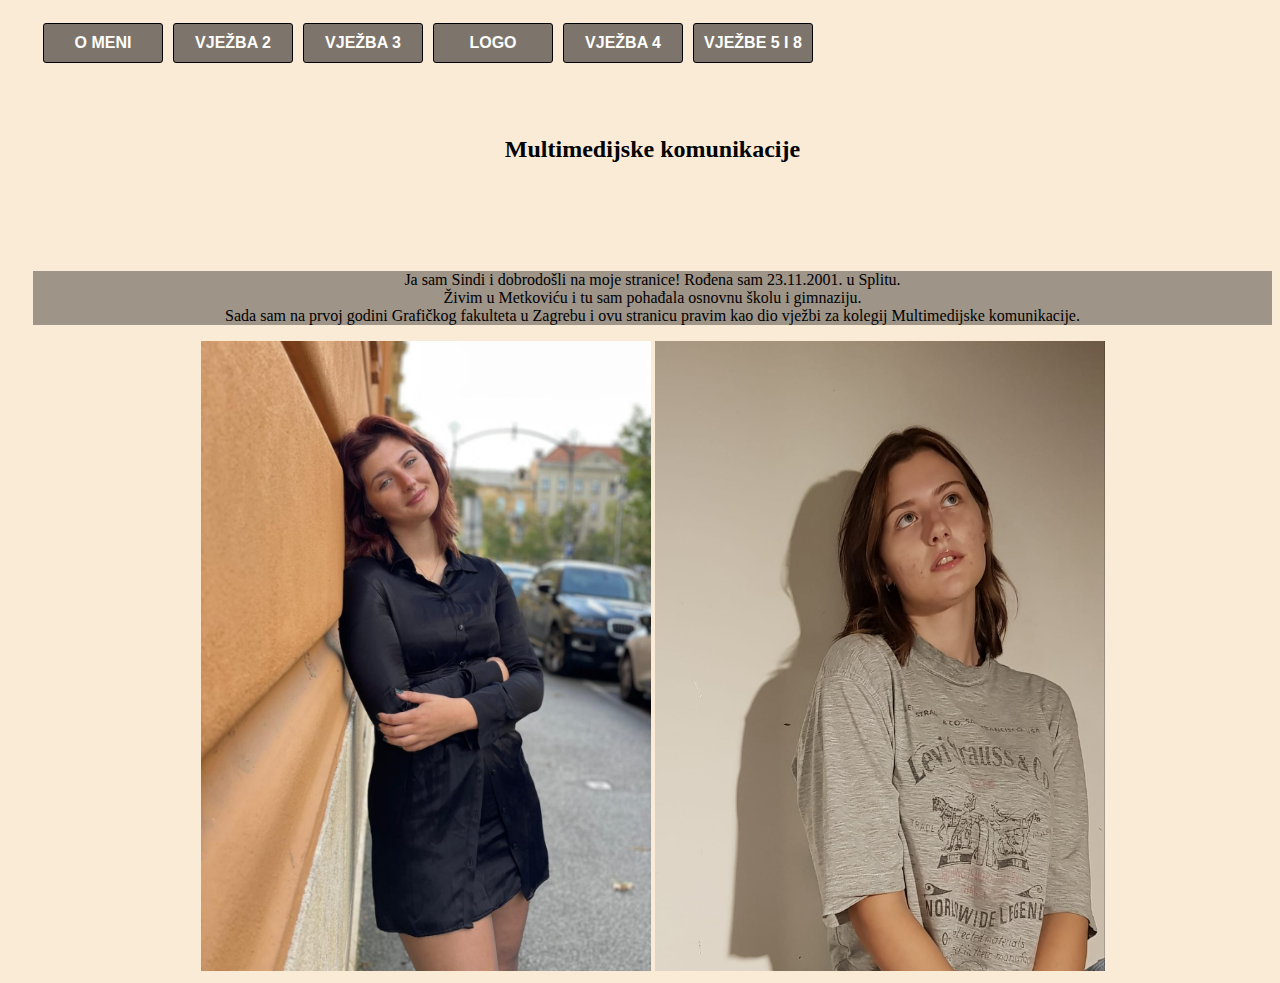
<file: index.html>
<!DOCTYPE html>
<html>

  <head>

    <meta http-equiv="content-type" content="text/html; charset=UTF-8">

    <title>Naslov stranice</title>

    <link type="text/css" rel="stylesheet" href="stil.css" title="stil">

    <style type="text/css">
      
     .gornji {
    position:relative;
    margin-top: auto;
    top:15px;
    margin-left:10px;
    width:120px;
    height:40px;
    background:rgba(0,0,0,.5);
    border:1px solid black;
    border-radius:3px;
    font-family:Arial;
    text-align:center;
    font-weight:bold;
    float:left;
    padding:10px;
    box-sizing:border-box;
    color:white;}

a {
    text-decoration:none;
    color:white;}
.f1 {
    top:100px;
    left:350px;
    width:350px;
    height:320px;
    border: none;}



</style></head>
  
  
  <a href="o_meni.html" target="f1"><div class="gornji">O MENI</div></a>            
    <a href="vjezba_2.html" target="f1"><div class="gornji">VJEŽBA 2</div></a>
    <a href="vjezba3.html" target="f1"><div class="gornji">VJEŽBA 3</div></a>
    <a href="logo.html" target="f1"><div class="gornji">LOGO</div></a>  
    <a href="vjezba4.html" target="f1"><div class="gornji">VJEŽBA 4</div></a>  
    <a href="vjezba5.html" target="f1"><div class="gornji">VJEŽBE 5 I 8</div></a>  
  <br>
  <br>
    <br>
    <br>
    <br>
    <br>

 
    <style="background-color: rgba(0, 0, 0, 0.37);> 

    

    <h2 style="text-align: center;">Multimedijske komunikacije</h2>
    
    <br>
    <br>
    <br>
    <br/>



    
       

<p style="background-color: rgba(0, 0, 0, 0.37); text-align: center;">Ja sam Sindi i dobrodošli na moje stranice! Rođena sam 23.11.2001. u Splitu. <br>
  Živim u Metkoviću i tu sam pohađala osnovnu školu i gimnaziju. <br>
  Sada sam na prvoj godini Grafičkog fakulteta u Zagrebu i ovu stranicu pravim kao dio vježbi za kolegij Multimedijske komunikacije. </br>

      </p>

      <div id="slike">
    <img src="slike/ja1.jpeg" alt="1" style="width: 450px; height: 630px;"> <img
      
    <img src="slike/ja3.jpeg" alt="3" style="width: 450px; height: 630px;" </div>
    
         
</body>
</html>
</file>
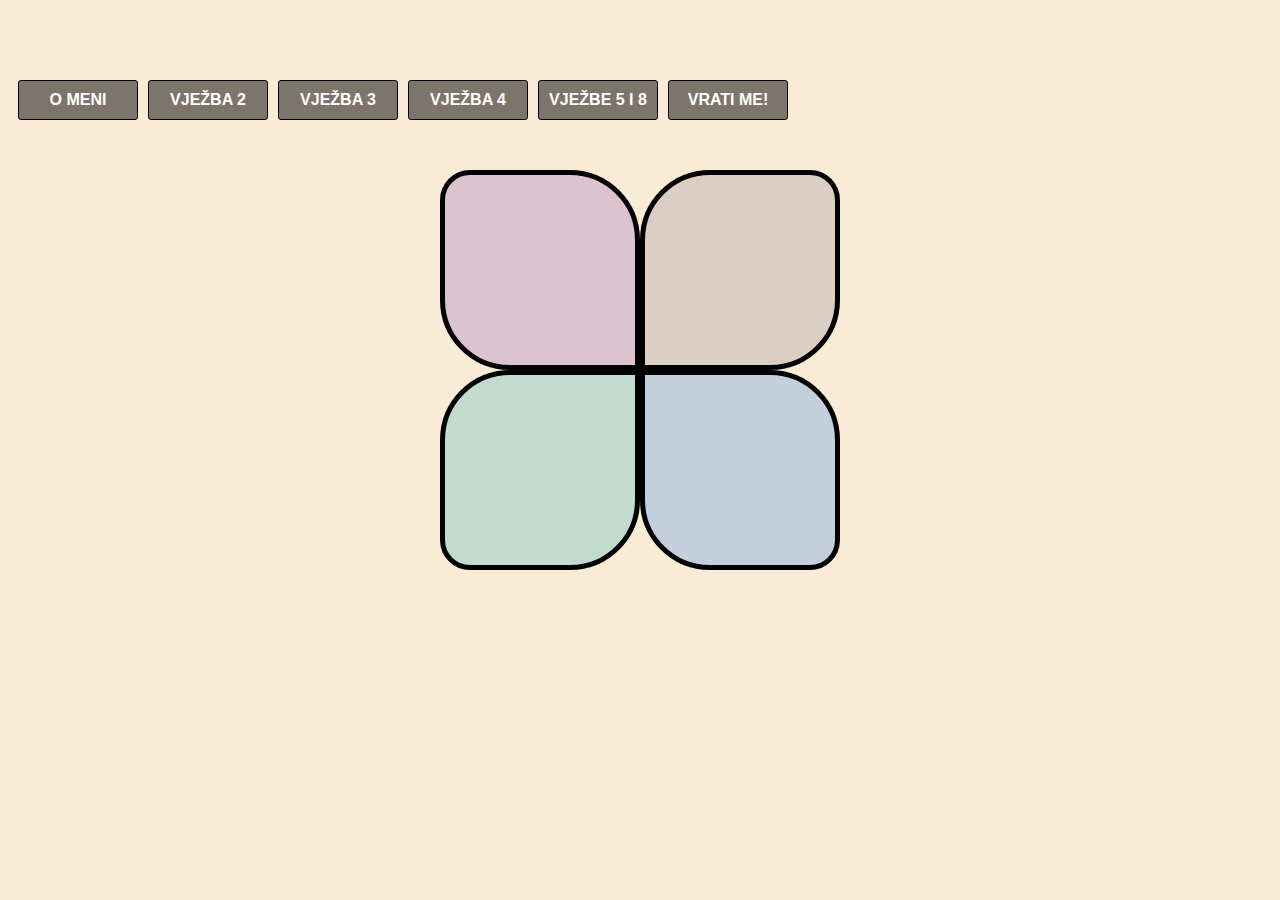
<file: logo.html>
<!DOCTYPE html>
<html>

<style> 

    nav {
        text-align: center;
    }
</style>

<head>
    <meta charset="UTF-8">
    <title>Logo</title>
    <link rel="stylesheet" href="logo_stil.css">

    <style>
 .gornji {
    position:relative;
    margin-top: auto;
    margin-left:10px;
    width:120px;
    height:40px;
    background:rgba(0,0,0,.5);
    border:1px solid black;
    border-radius:3px;
    font-family:Arial;
    text-align:center;
    font-weight:bold;
    float:left;
    padding:10px;
    box-sizing:border-box;
    color:white;}

a {
    text-decoration:none;
    color:white;}
.f1 {
    top:100px;
    left:350px;
    width:350px;
    height:320px;
    border: none;}
</style>
        


</head>
<body>
<br>
<br>
<br>
<br>
    
    <a href="o_meni.html" target="f1"><div class="gornji">O MENI</div></a>            
    <a href="vjezba_2.html" target="f1"><div class="gornji">VJEŽBA 2</div></a>
    <a href="vjezba3.html" target="f1"><div class="gornji">VJEŽBA 3</div></a> 
    <a href="vjezba4.html" target="f1"><div class="gornji">VJEŽBA 4</div></a>  
    <a href="vjezba5.html" target="f1"><div class="gornji">VJEŽBE 5 I 8</div></a> 
    <a href="index.html" target="f1"><div class="gornji">VRATI ME!</div></a> 
    
    <br>
    <br>
    <br>
    <br>
    <br>

    <section id="zadatak2">

        <table id="prva"></table>
        <table id="druga"></table>
        <table id="treca"></table>
        <table id="cetvrta"></table>

    </section>
    
</body>
</html>
</file>
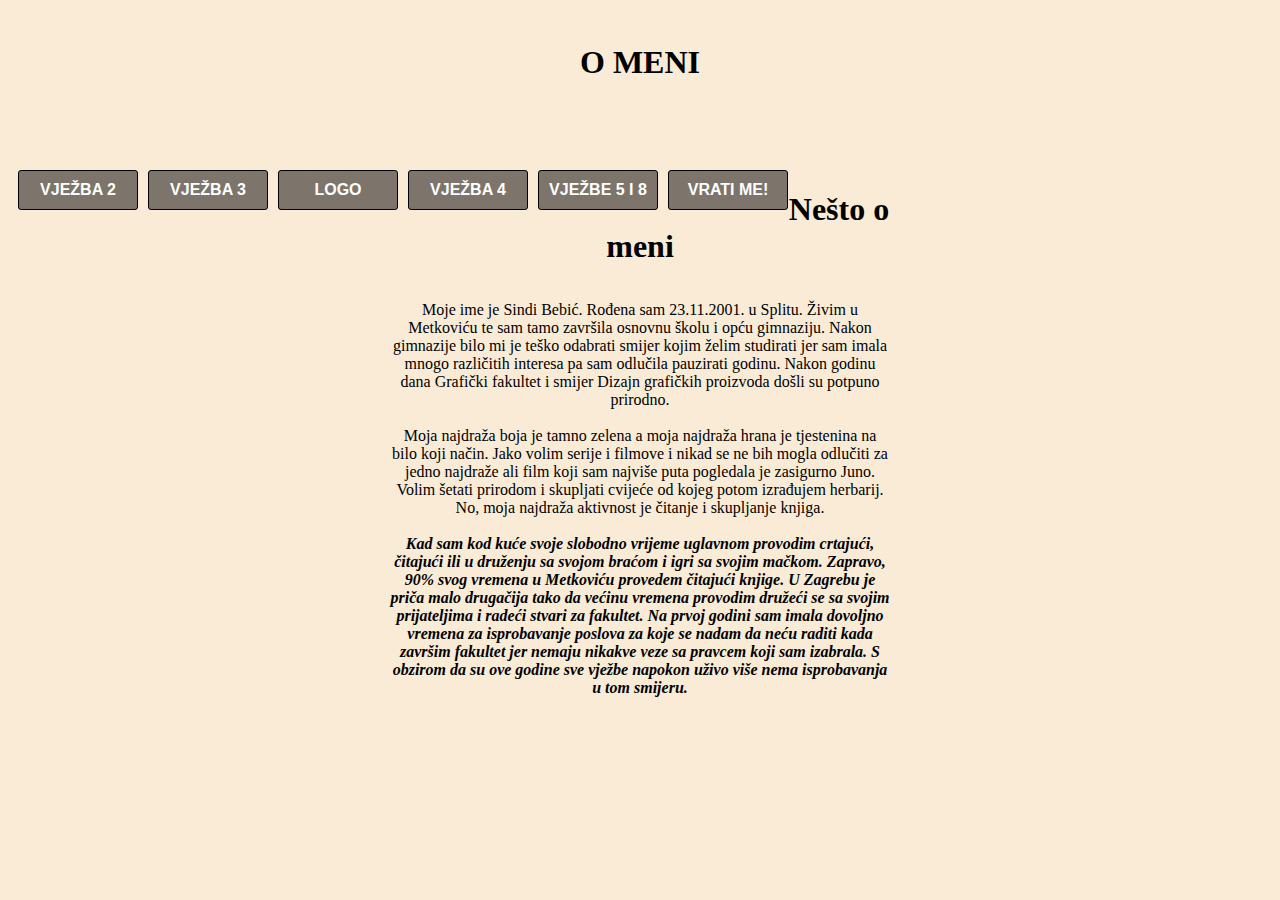
<file: o_meni.html>
<!DOCTYPE html>
<html>
  <head>
    <meta http-equiv="content-type" content="text/html; charset=UTF-8">
    <title>O meni</title>
  
     
<style>
  .gornji {
    position:relative;
    margin-top: auto;
    top:15px;
    margin-left:10px;
    width:120px;
    height:40px;
    background:rgba(0,0,0,.5);
    border:1px solid black;
    border-radius:3px;
    font-family:Arial;
    text-align:center;
    font-weight:bold;
    float:left;
    padding:10px;
    box-sizing:border-box;
    color:white;}

a {
    text-decoration:none;
    color:white;}
.f1 {
    top:100px;
    left:350px;
    width:350px;
    height:320px;
    border: none;}

  title{
    color: black;
  }
  p, h1 {
    font-family:  Calibri;
    width:  500px;
    color: black;
    background-color: rgb(250, 235, 215);
    text-align: center;
    }

  #prvi {
    color:  black;
    text-align: center;
    background-color: rgb(250, 235, 215);
  }
  #drugi {
    color:  black;
    text-align: center;
    background-color: rgb(250, 235, 215);
  }
  #treci {
    color: black;
        font-style: italic;
        font-weight: bold;
        background-color: rgb(250, 235, 215);
        text-align: center;
  }
  .svi {
    margin: auto;
    background-color: rgb(250, 235, 215);
    text-align: center;
  }
  

  body {
    background-color: rgb(250, 235, 215);
    text-align: center;
  }

  h1 {
    margin: auto;
    background-color: rgb(250, 235, 215);
    text-align: center;
  }

  p {
    margin: auto;
  }

</style>
</head>

<body> 
  <br>
  <br>

    <h1 style=" text-align: center;">O MENI</h1>
    <h2 style="text-align: center;"></h2>
    <h3 style="text-align: center;"><i><b></b></i></h3>
                                   <br>
                                   <br>
                                   <br>
              
    <a href="vjezba_2.html" target="f1"><div class="gornji">VJEŽBA 2</div></a>
    <a href="vjezba3.html" target="f1"><div class="gornji">VJEŽBA 3</div></a>
    <a href="logo.html" target="f1"><div class="gornji">LOGO</div></a>  
    <a href="vjezba4.html" target="f1"><div class="gornji">VJEŽBA 4</div></a>  
    <a href="vjezba5.html" target="f1"><div class="gornji">VJEŽBE 5 I 8</div></a> 
    <a href="index.html" target="f1"><div class="gornji">VRATI ME!</div></a>  
    
  

<br>
<br>

  <h1 class="svi"> Nešto o meni</h1>
  <br>
  <br>
  <p id="prvi" class="svi">
    Moje ime je Sindi Bebić. Rođena sam 23.11.2001. u Splitu. Živim u Metkoviću te sam tamo završila osnovnu školu i opću gimnaziju. Nakon gimnazije bilo mi je teško odabrati smijer kojim želim studirati jer sam imala mnogo različitih interesa pa sam odlučila pauzirati godinu. Nakon godinu dana Grafički fakultet i smijer Dizajn grafičkih proizvoda došli su potpuno prirodno.
   </p>

   <br>

  <p id="drugi" class="svi">
    Moja najdraža boja je tamno zelena a moja najdraža hrana je tjestenina na bilo koji način. Jako volim serije i filmove i nikad se ne bih mogla odlučiti za jedno najdraže ali film koji sam najviše puta pogledala je zasigurno Juno. Volim šetati prirodom i skupljati cvijeće od kojeg potom izrađujem herbarij. No, moja najdraža aktivnost je čitanje i skupljanje knjiga.
    </p>

    <br>

    <p id="treci" class="svi">
      Kad sam kod kuće svoje slobodno vrijeme uglavnom provodim crtajući, čitajući ili u druženju sa svojom braćom i igri sa svojim mačkom. Zapravo, 90% svog vremena u Metkoviću provedem čitajući knjige. U Zagrebu je priča malo drugačija tako da većinu vremena provodim družeći se sa svojim prijateljima i radeći stvari za fakultet. Na prvoj godini sam imala dovoljno vremena za isprobavanje poslova za koje se nadam da neću raditi kada završim fakultet jer nemaju nikakve veze sa pravcem koji sam izabrala. S obzirom da su ove godine sve vježbe napokon uživo više nema isprobavanja u tom smijeru. 
    </p>

</body> 
</html>
</file>
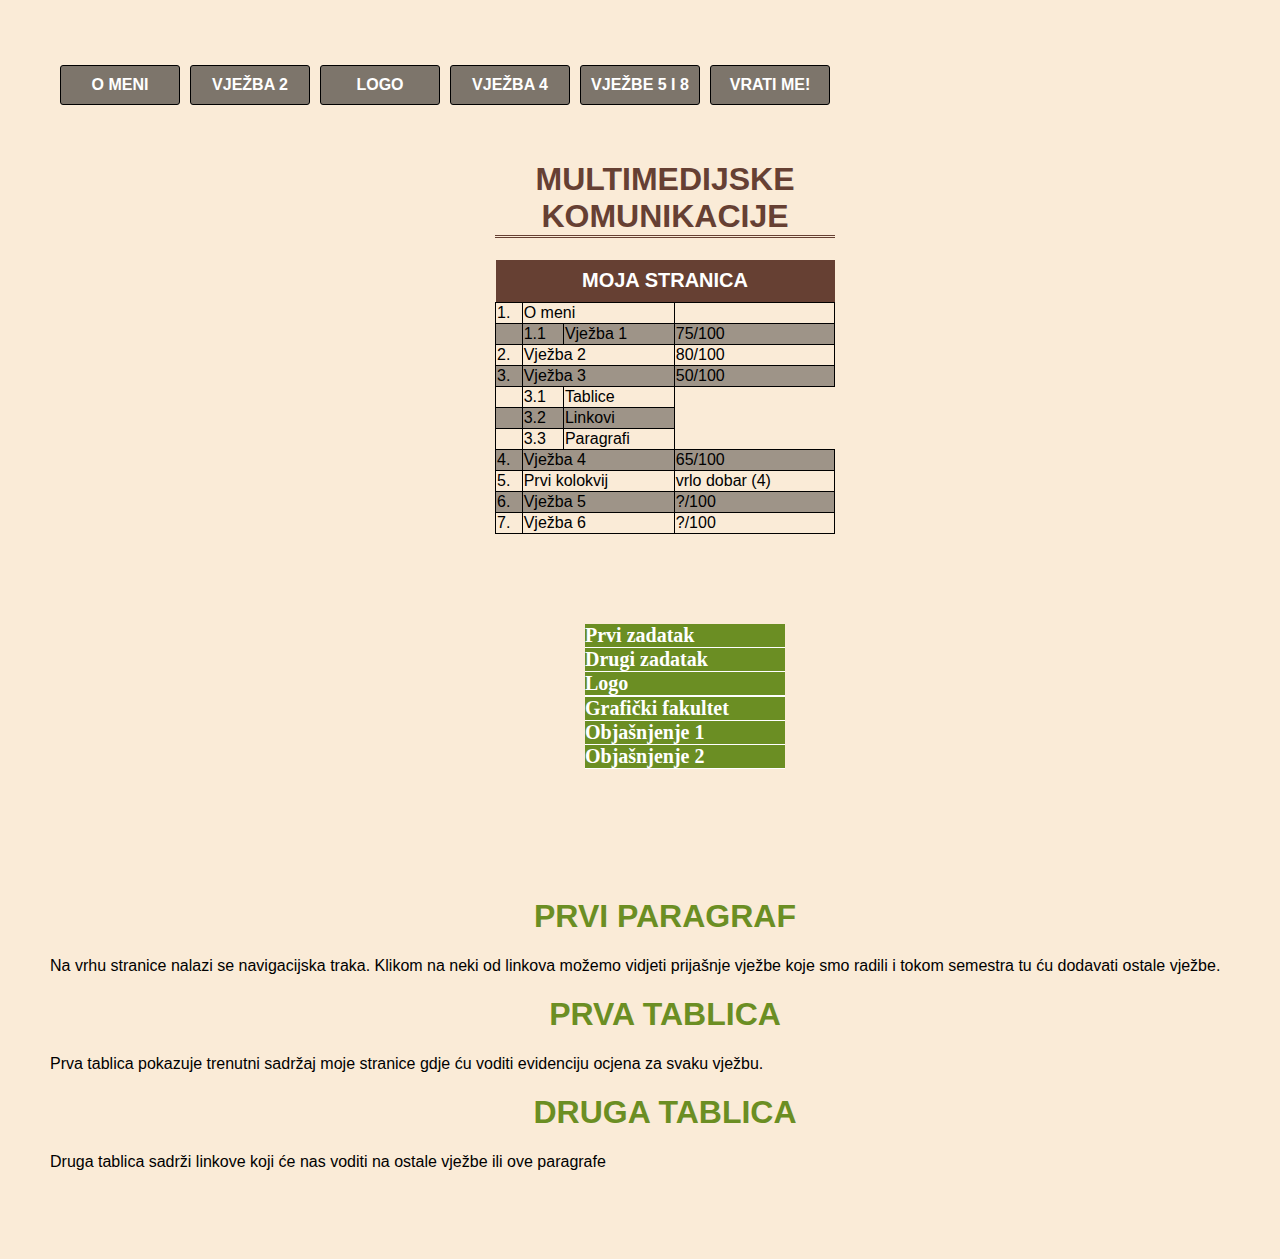
<file: vjezba 3.html>
<!DOCTYPE html>
<html>
<head>
    <meta charset="UTF-8">
    <title>Tablica</title>
    <link rel="stylesheet" href="vjezba3_stil.css">

    <style> 
        .gornji {
    position:relative;
    margin-top: auto;
    top:15px;
    margin-left:10px;
    width:120px;
    height:40px;
    background:rgba(0,0,0,.5);
    border:1px solid black;
    border-radius:3px;
    font-family:Arial;
    text-align:center;
    font-weight:bold;
    float:left;
    padding:10px;
    box-sizing:border-box;
    color:white;}

a {
    text-decoration:none;
    color:white;}
.f1 {
    top:100px;
    left:350px;
    width:350px;
    height:320px;
    border: none;}

      nav {
        text-align: center;
      }

    </style>
</head>

<style="background-color: rgba(0, 0, 0, 0.37);> 
        

<body>

  <a href="o_meni.html" target="f1"><div class="gornji">O MENI</div></a>            
    <a href="vjezba_2.html" target="f1"><div class="gornji">VJEŽBA 2</div></a>
    <a href="logo.html" target="f1"><div class="gornji">LOGO</div></a>  
    <a href="vjezba4.html" target="f1"><div class="gornji">VJEŽBA 4</div></a> 
    <a href="vjezba5.html" target="f1"><div class="gornji">VJEŽBE 5 I 8</div></a>                                                    
    <a href="index.html" target="f1"><div class="gornji">VRATI ME!</div></a>  

        <br>
        <br>
        <br>
        <br>
        <br>


    <section id="zadatak1">

        <h1>MULTIMEDIJSKE KOMUNIKACIJE</h1>
        <table>
            <thead>
                <tr>
                    <th colspan="4">Moja stranica</th>
                </tr>
            </thead>
            <tbody>
                <tr>
                    <td>1.</td>
                    <td colspan="2">O meni</td>
                    <td></td>
                </tr>
                <tr>
                  <td></td>
                  <td>1.1</td>
                  <td>Vježba 1</td>
                  <td>75/100</td>
                </tr>
                <tr>
                    <td>2.</td>
                    <td colspan="2">Vježba 2</td>
                    <td>80/100</td>
                </tr>
                
                <tr>
                    <td>3.</td>
                    <td colspan="2">Vježba 3</td>
                    <td>50/100</td>
                </tr>
                <tr>
                    <td></td>
                    <td>3.1</td>
                    <td>Tablice</td>
                    
                </tr>
                <tr>
                    <td></td>
                    <td>3.2</td>
                    <td>Linkovi</td>
                    
                </tr>
                <tr>
                    <td></td>
                    <td>3.3</td>
                    <td>Paragrafi</td>
                    
                </tr>

                <tr>
                    <td>4.</td>
                    <td colspan="2">Vježba 4</td>
                    <td>65/100</td>
                </tr>

                <tr>
                    <td>5.</td>
                    <td colspan="2">Prvi kolokvij</td>
                    <td>vrlo dobar (4)</td>
                </tr>

                <tr>
                    <td>6.</td>
                    <td colspan="2">Vježba 5</td>
                    <td>?/100</td>
                </tr>

                <tr>
                    <td>7.</td>
                    <td colspan="2">Vježba 6</td>
                    <td>?/100</td>
                </tr>
                
            </tbody>
        </table>

    </section>

     <tr></tr>

     <br>
     <br>
     <br>
     <br>
     <br>


    <section id="zadatak3">

        <ul>
            <li><a href="o_meni.html">Prvi zadatak</a></li>
            <li><a href="vjezba_2.html">Drugi zadatak</a></li>
            <li><a href="logo.html">Logo<a/><li>
            <li><a href="http://www.grf.unizg.hr">Grafički fakultet</a></li>
            <li><a href="#prvaTablica">Objašnjenje 1</a></li>
            <li><a href="#drugaTablica">Objašnjenje 2</a></li>
        </ul>
        <br>
        <br>
        <br>
        <br>
        <br>
        <br>

        <h1>Prvi paragraf</h1>
        <p>Na vrhu stranice nalazi se navigacijska traka. Klikom na neki od linkova možemo vidjeti prijašnje vježbe koje smo radili i tokom semestra tu ću dodavati ostale vježbe.</p>

        <h1 id="prvaTablica">Prva tablica</h1>
        <p >Prva tablica pokazuje trenutni sadržaj moje stranice gdje ću voditi evidenciju ocjena za svaku vježbu.</p>

        <h1 id="drugaTablica">Druga tablica</h1>
        <p >Druga tablica sadrži linkove koji će nas voditi na ostale vježbe ili ove paragrafe</p>

        
    </section>

    <br>
    <br>
    <br>
    <br>

    
</body>
</html>
</file>
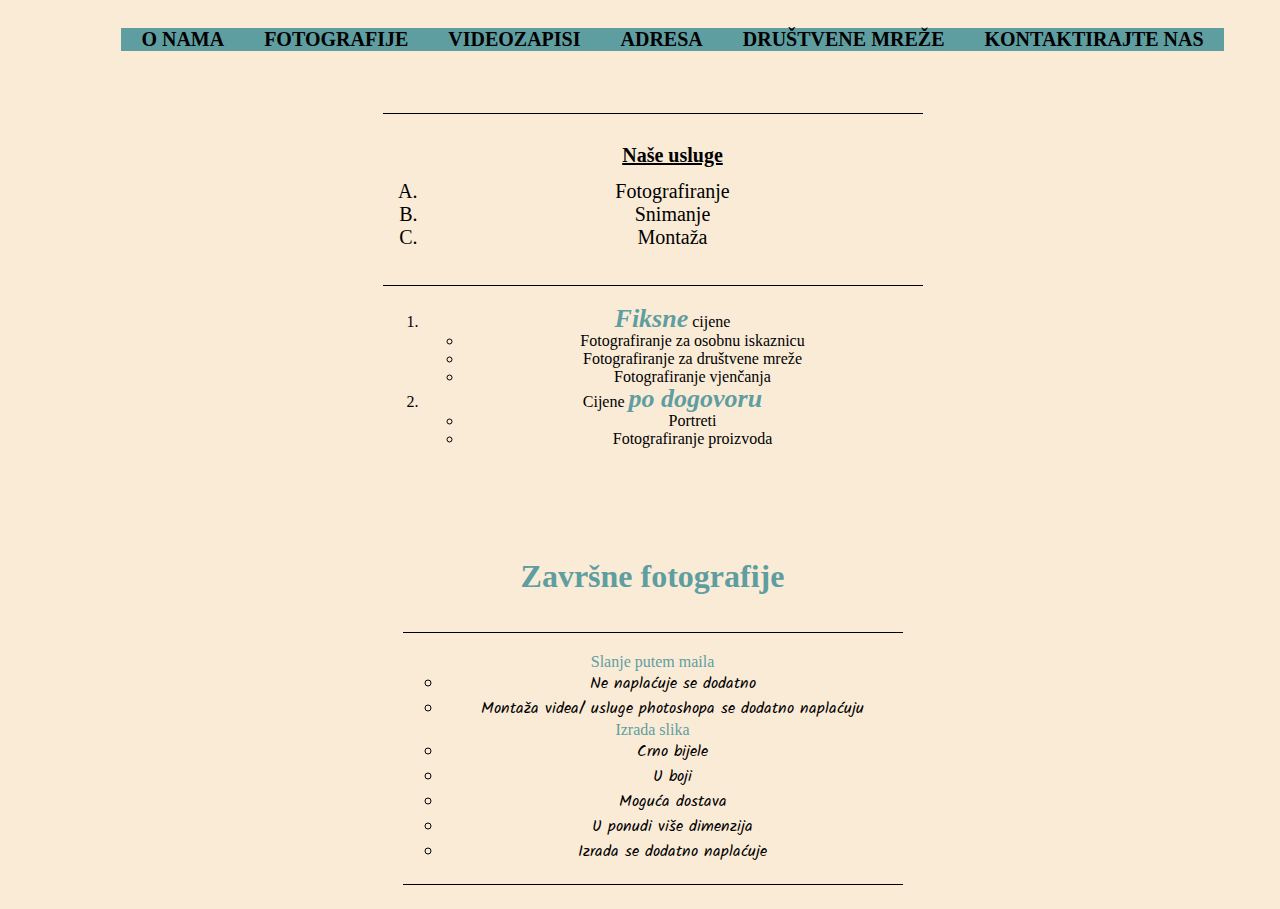
<file: vjezba2.html>
<!DOCTYPE html>
<html>
<head>
    <meta charset="UTF-8">
    <title>Vježba 2.</title>
    <link href="https://fonts.googleapis.com/css2?family=Kalam&family=Permanent+Marker&display=swap" rel="stylesheet">
    <link rel="stylesheet" href="stil.css">
</head>

<body>
    <center>

    <section id="zadatak1">
        

        <ol class="prva">
            <li>O NAMA</li>
            <li>FOTOGRAFIJE</li>
            <li>VIDEOZAPISI</li>
            <li>ADRESA</li>
            <li>DRUŠTVENE MREŽE</li>
            <li>KONTAKTIRAJTE NAS</li>
        </ol>


        <br>
        <br>


        <ul class="druga">
            <center>
            <h1><u>Naše usluge</u></h1>
            <li>Fotografiranje</li>
            <li>Snimanje</li>
            <li>Montaža</li>
        
        </ul>

        <ol class="treca">
            
            <li>
                <em>Fiksne</em> cijene
                <ul>
                    <li>Fotografiranje za osobnu iskaznicu</li>
                    <li>Fotografiranje za društvene mreže</li>
                    <li>Fotografiranje vjenčanja</li>
                </ul>
            </li>
            <li>
               Cijene <em>po dogovoru</em> 
                <ul>
                    <li>Portreti</li>
                    <li>Fotografiranje proizvoda</li>
                </ul>
            </li>
        
        </ol>

        <br>
        <br>
        <br>
        <br>

        
</center>
    </section>

    
    <section id="zadatak2">
    <center>
        <h1>Završne fotografije</h1>
    </center>
        <ul>
            <center>
            <li>
                <center>Slanje putem maila</center>    
                <ul>
                    <center>
                    <center><li>Ne naplaćuje se dodatno</li></center>
                    <center><li>Montaža videa/ usluge photoshopa se dodatno naplaćuju</li></center>
                </center>
                </ul>
            </center>
            </li>
            <li>
                <center>
                Izrada slika
                <ul>
                    <center>
                    <li>Crno bijele</li>
                    <li>U boji</li>
                    <li>Moguća dostava</li>
                    <li>U ponudi više dimenzija</li>
                    <li>Izrada se dodatno naplaćuje</li>
                </center>
                </ul>
            </center>
            </li>
         </center>   
        </ul>
    

    </section>
</center>
</body>
</html>
</file>
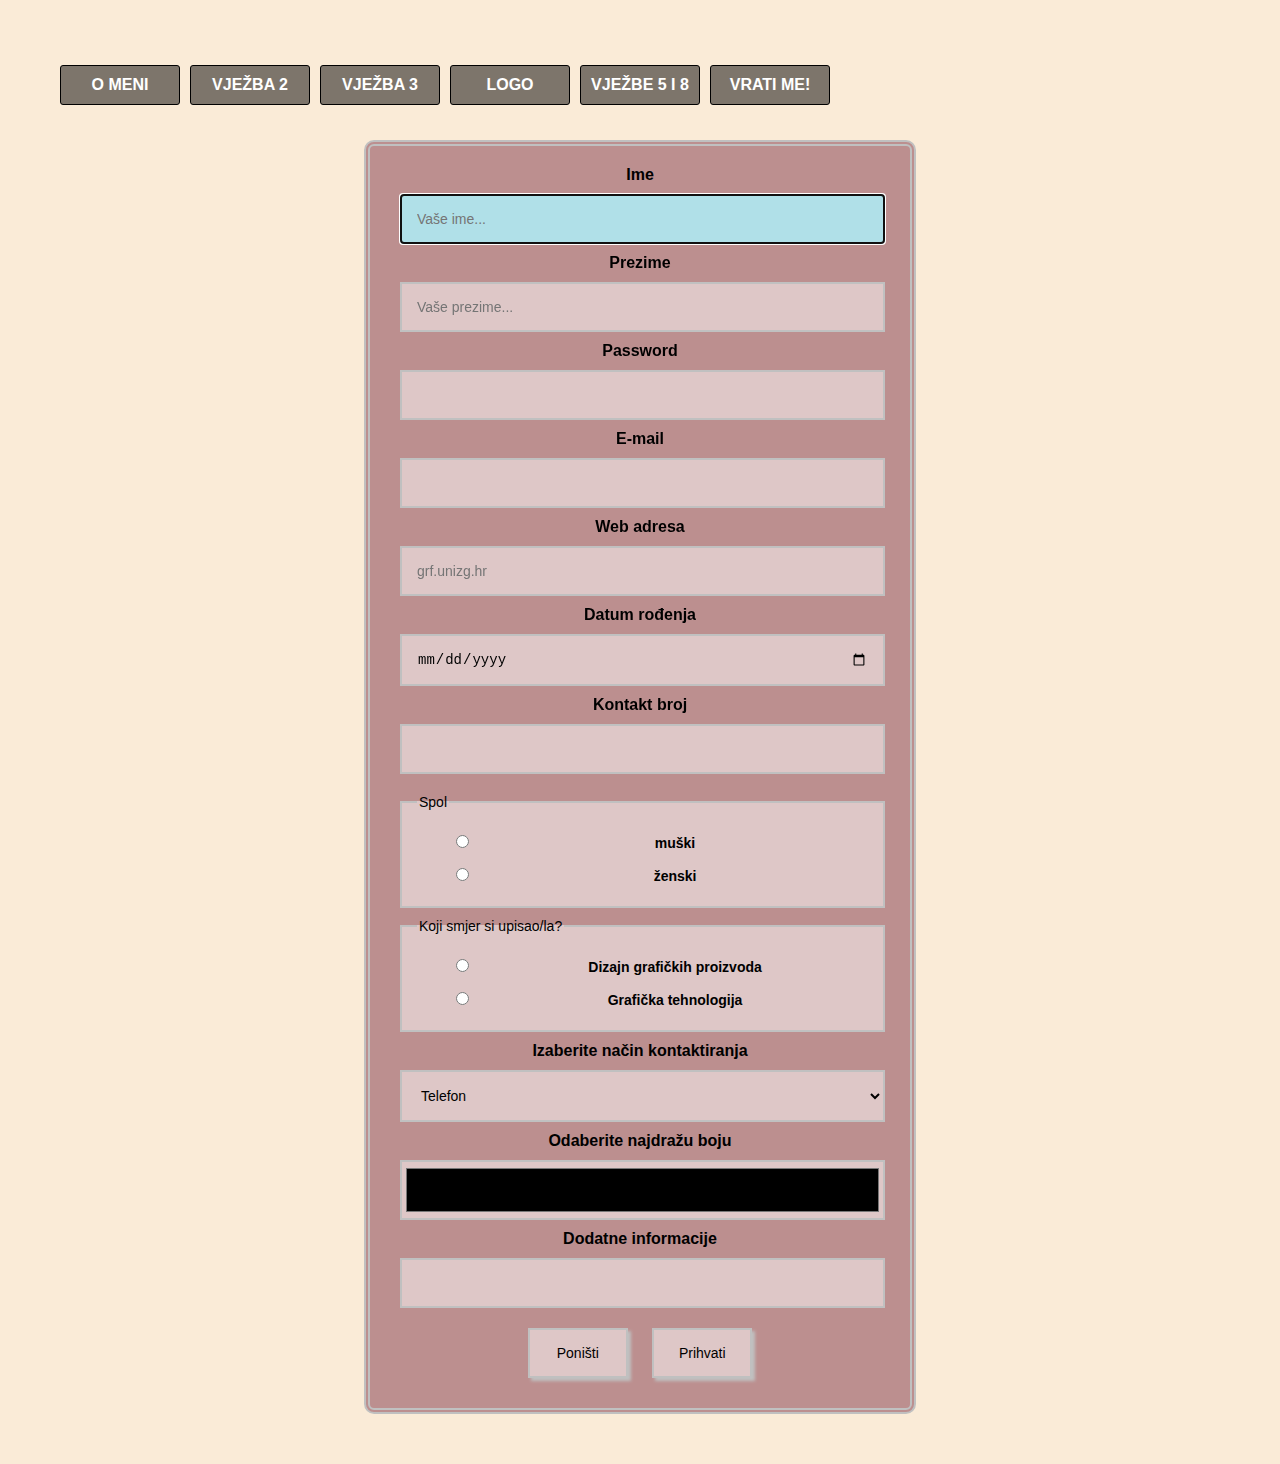
<file: vjezba4.html>
<!DOCTYPE html>
<html>
<head>
    <meta charset="UTF-8">
    <title>Formular</title>
    <link rel="stylesheet" href="4.css">
</head>
    
    
<style>
 .gornji {
    position:relative;
    margin-top: auto;
    top:15px;
    margin-left:10px;
    width:120px;
    height:40px;
    background:rgba(0,0,0,.5);
    border:1px solid black;
    border-radius:3px;
    font-family:Arial;
    text-align:center;
    font-weight:bold;
    float:left;
    padding:10px;
    box-sizing:border-box;
    color:white;}

a {
    text-decoration:none;
    color:white;}
.f1 {
    top:100px;
    left:350px;
    width:350px;
    height:320px;
    border: none;}
</style>


<body>


   <a href="o_meni.html" target="f1"><div class="gornji">O MENI</div></a>            
    <a href="vjezba_2.html" target="f1"><div class="gornji">VJEŽBA 2</div></a>
    <a href="vjezba3.html" target="f1"><div class="gornji">VJEŽBA 3</div></a>
    <a href="logo.html" target="f1"><div class="gornji">LOGO</div></a>  
    <a href="vjezba5.html" target="f1"><div class="gornji">VJEŽBE 5 I 8</div></a>  
    <a href="index.html" target="f1"><div class="gornji">VRATI ME!</div></a>  
        <br>
        <br>
        <br>
        <br>
        <br>
    

        <center>

    <form action="">
        <label for="ime">Ime</label>
        <input type="text" id="ime" placeholder="Vaše ime..." autofocus required>
        <label for="prezime">Prezime</label>
        <input type="text" id="prezime" placeholder="Vaše prezime..." required>
        <label for="lozinka">Password</label>
        <input type="password" id="lozinka" maxlength="10" required>
        <label for="email">E-mail</label>
        <input type="email" id="email" required>
        <label for="web">Web adresa</label>
        <input type="url" id="web" placeholder="grf.unizg.hr">
        <label for="rodjendan">Datum rođenja</label>
        <input type="date" id="rodjendan">
        <label for="mobilni">Kontakt broj</label>
        <input type="number" id="mobilni">

        <fieldset>
            <legend>Spol</legend>
            <input type="radio" value="M" id="M" name="spol"><label for="M">muški</label> 
            <input type="radio" value="F" id="F" name="spol"><label for="F">ženski</label> 
        </fieldset>
        
        <fieldset>
            <legend>Koji smjer si upisao/la?</legend>
            <input type="radio" value="ORP" id="ORP" name="obvezni"><label for="ORP">Dizajn grafičkih proizvoda</label> 
            <input type="radio" value="RF1" id="RF1" name="obvezni"><label for="RF1">Grafička tehnologija</label> 
        </fieldset>

        <label for="izborni">Izaberite način kontaktiranja</label>
        <select name="izborni">
            <option>Telefon</option>
            <option>Mail</option>
        </select>

        <label for="boja">Odaberite najdražu boju</label>
        <input type="color" id="boja" name="boja">

        <label for="poruka">Dodatne informacije</label>
        <input type="text" id="poruka" name="poruka">

        <input type="reset" value="Poništi">
        <input type="submit" value="Prihvati">
    </form>  </center>
    
</body>
</html>
</file>
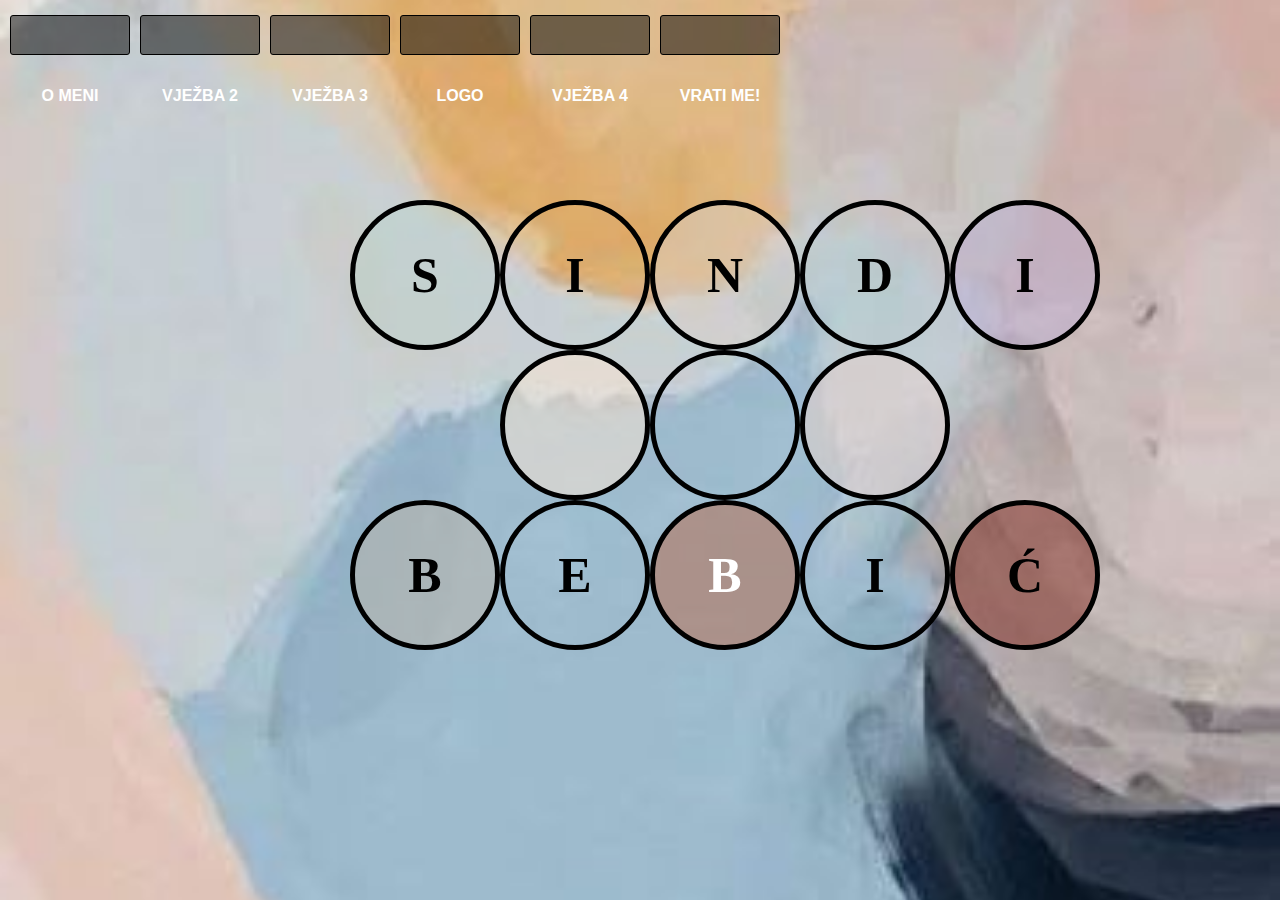
<file: vjezba5.html>
<!DOCTYPE html>
<html>
<title>vježba 5 i 8</title>
<head>
    <meta charset="UTF-8">
    <meta name="viewport" content="width=device-width, initial-scale=1.0">
    <link rel="stylesheet" href="stil_5.css">
</head>

<style>

   .gornji {
    position:relative;
    margin-top: auto;
    top:15px;
    margin-left:10px;
    width:120px;
    height:40px;
    background:rgba(0,0,0,.5);
    border:1px solid black;
    border-radius:3px;
    font-family:Arial;
    text-align:center;
    font-weight:bold;
    float:left;
    padding:10px;
    box-sizing:border-box;
    color:white;}

a {
    text-decoration:none;
    color:white;}
.f1 {
    top:100px;
    left:350px;
    width:350px;
    height:320px;
    border: none;}

.red1:hover {
    transform: rotate(30deg);
    -ms-transform: rotate(30deg);
    -webkit-transform: rotate(30deg);
    -moz-transform: rotate(30deg);
    background-color: peru;
}

.red2:hover {
    
}

.red3:hover {
    transform: rotate(30deg);
    -ms-transform: rotate(30deg);
    -webkit-transform: rotate(30deg);
    -moz-transform: rotate(30deg);
    background-color: peru;
}

body:active{
    margin: 0;
    background-image: url(pp/pozadina52.jpg);
    height: 100%;
    width: 100%;
    background-position: center;
    background-repeat: no-repeat;
    background-size: cover;
    text-align: center;
}

</style>


    <a href="o_meni.html" target="f1"><div class="gornji">O MENI</div></a>            
    <a href="vjezba_2.html" target="f1"><div class="gornji">VJEŽBA 2</div></a>
    <a href="vjezba3.html" target="f1"><div class="gornji">VJEŽBA 3</div></a>
    <a href="logo.html" target="f1"><div class="gornji">LOGO</div></a>  
    <a href="vjezba4.html" target="f1"><div class="gornji">VJEŽBA 4</div></a>  
    <a href="index.html" target="f1"><div class="gornji">VRATI ME!</div></a>        

        

        <br>
        <br>
        <br>
        

<body>

    <section class="container">
        <div class="red1 stupac1">S</div>
        <div class="red1 stupac2">I</div>
        <div class="red1 stupac3">N</div>
        <div class="red1 stupac4">D</div>
        <div class="red1 stupac5">I</div>
        <div class="red2 stupac2"></div>
        <div class="red2 stupac3"></div>
        <div class="red2 stupac4"></div>
        <div class="red3 stupac1">B</div>
        <div class="red3 stupac2">E</div>
        <div class="red3 stupac3">B</div>
        <div class="red3 stupac4">I</div>
        <div class="red3 stupac5">Ć</div>
    </section>
    <br>
    <br>
    <br>
    
</body>
</html>
</file>
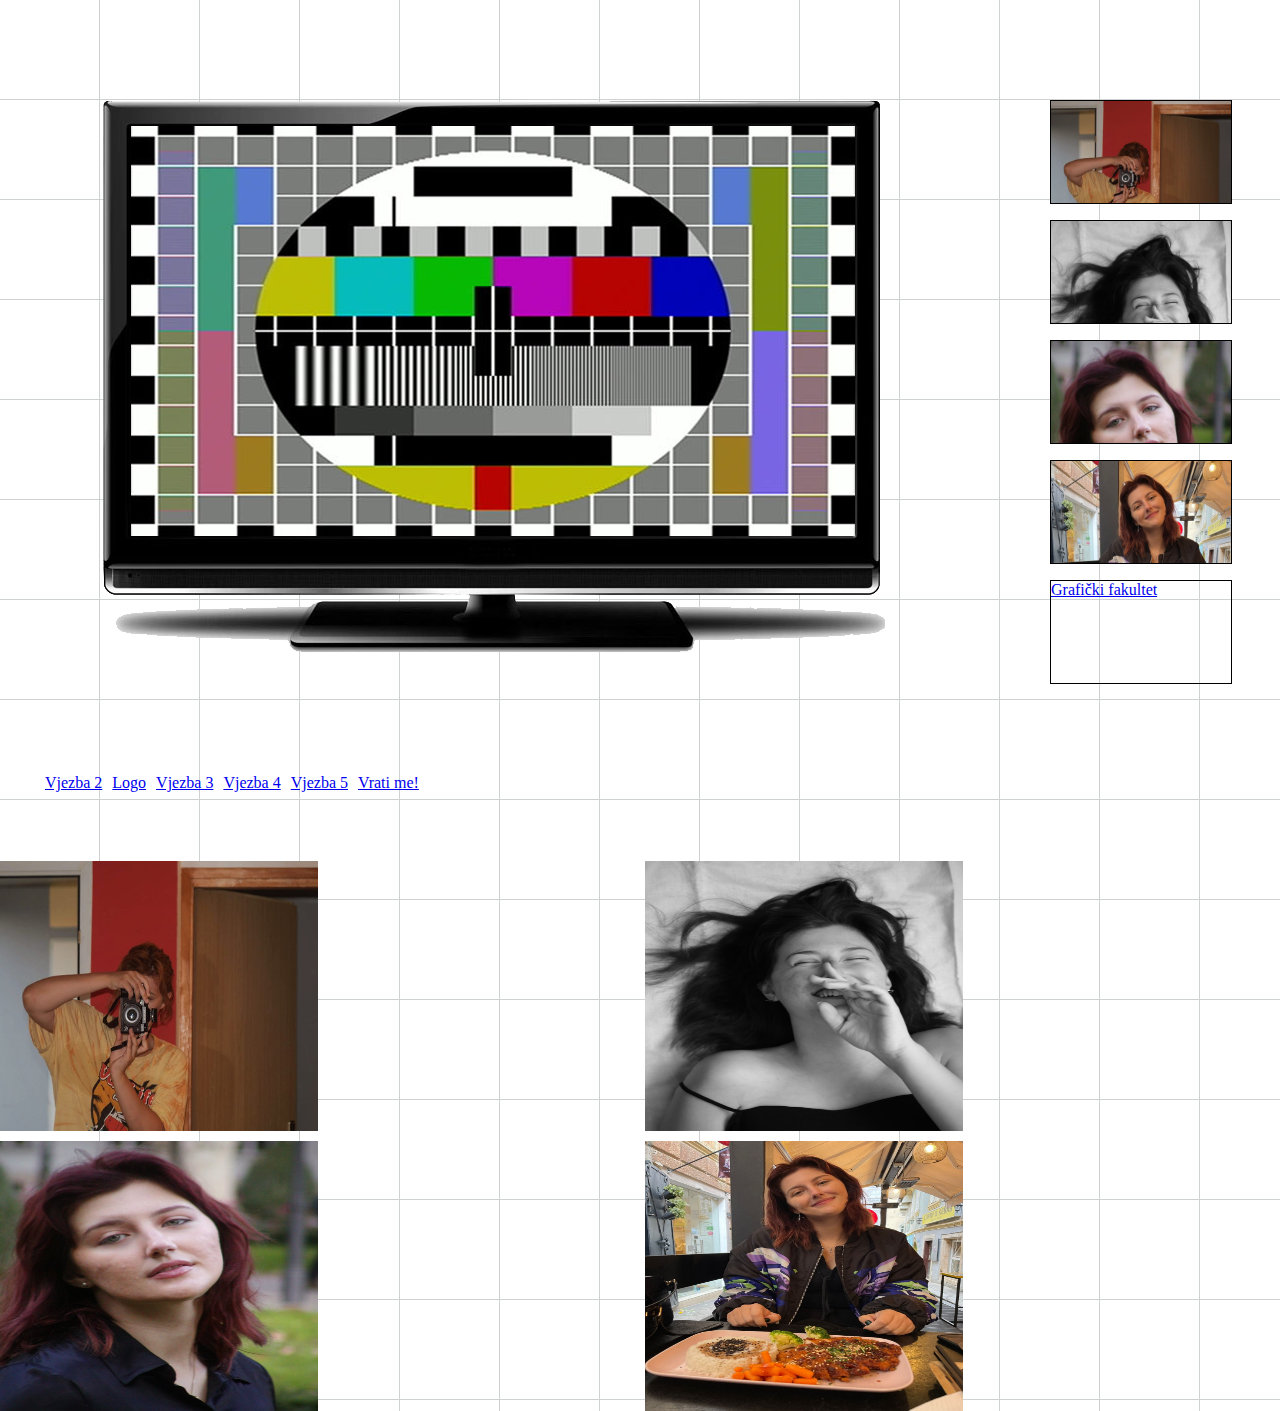
<file: vjezba6.html>
<!DOCTYPE html>
<html>
<head>
    <meta charset="UTF-8">
    <meta name="viewport" content="width=device-width, initial-scale=1.0">
    <link rel="stylesheet" href="stil6.css">
    <title>Vježba 6</title>
</head>
<body>




  

     <main><iframe name="ekran" src="img/test.jpg" frameborder="0" seamless></iframe></main>
    <aside>
        <a href="img/1.jpeg"  target="ekran"><img src="img/1.jpeg" alt=""></a>
        <a href="img/2.jpeg" target="ekran"><img src="img/2.jpeg" alt=""></a>
        <a href="img/3.jpeg" target="ekran"><img src="img/3.jpeg" alt=""></a>
        <a href="img/4.jpeg" target="ekran"><img src="img/4.jpeg" alt=""></a>
        <a href="https://www.grf.unizg.hr/" target="ekran">Grafički fakultet</a>
    </aside>

<nav>
      <ul>



              
        <li><a href="vjezba_2.html">Vjezba 2</a></li>
        <li><a href="logo.html">Logo</a></li>
        <li><a href="vjezba 3.html">Vjezba 3</a></li>
        <li><a href="vjezba4.html">Vjezba 4</a></li>
        <li><a href="vjezba5.html">Vjezba 5</a></li>
        <li><a href="index.html">Vrati me!</a></li>

        

      
       
      </ul>
    </nav>

    
    <footer>
        <img src="img/1.jpeg" alt="" width="400" height="300">
        <img src="img/2.jpeg" alt="" width="300" height="200">
        <img src="img/3.jpeg" alt="" width="300" height="200">
        <img src="img/4.jpeg" alt="" width="300" height="200">
    </footer>
    
</body>
</html>
</file>
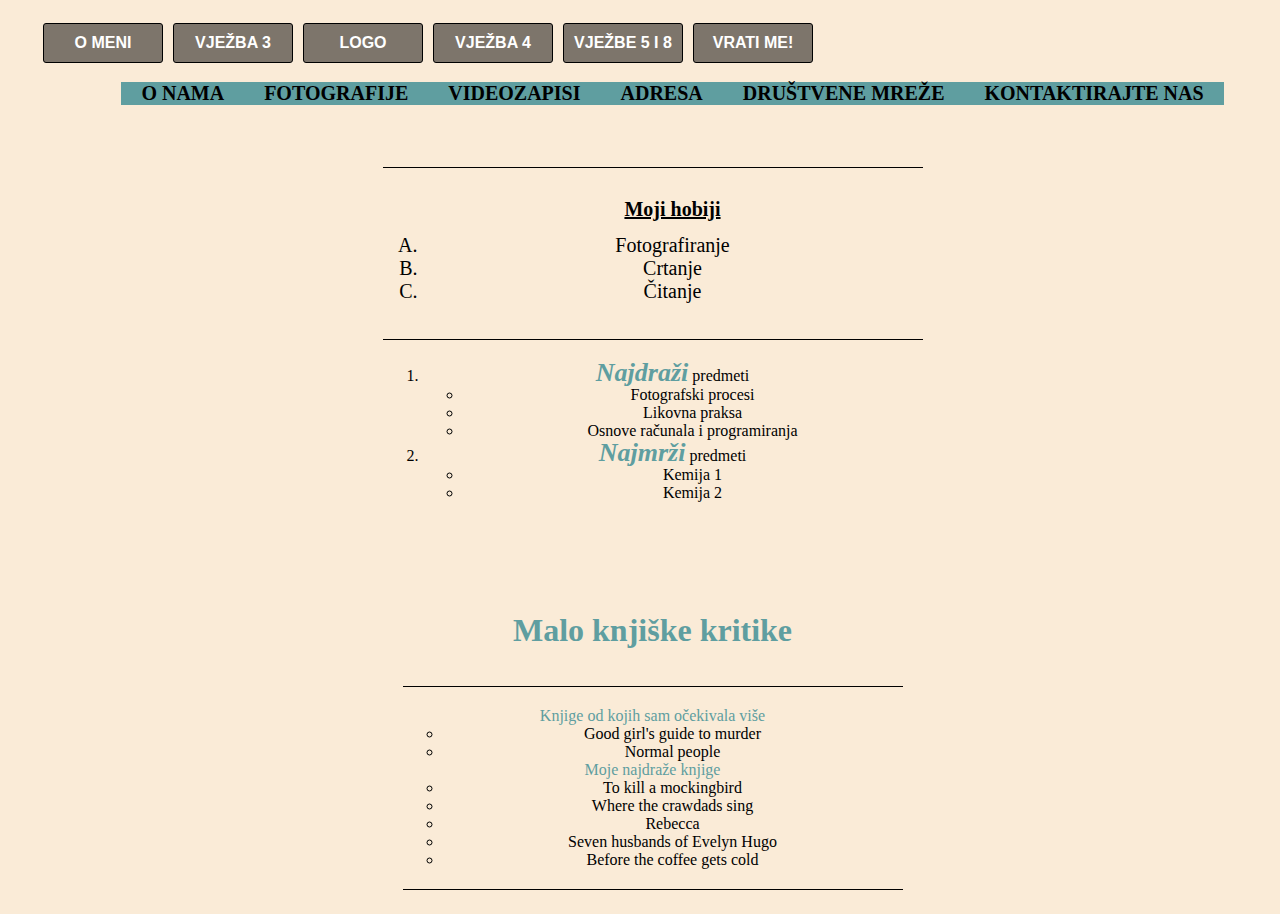
<file: vjezba_2.html>
<!DOCTYPE html>
<html>
  <head>
    <meta http-equiv="content-type" content="text/html; charset=UTF-8">
    <title></title>
    <link type="text/css" rel="stylesheet" href="stil.css" title="stil">
    <style type="text/css">
       .gornji {
    position:relative;
    margin-top: auto;
    top:15px;
    margin-left:10px;
    width:120px;
    height:40px;
    background:rgba(0,0,0,.5);
    border:1px solid black;
    border-radius:3px;
    font-family:Arial;
    text-align:center;
    font-weight:bold;
    float:left;
    padding:10px;
    box-sizing:border-box;
    color:white;}

a {
    text-decoration:none;
    color:white;}
.f1 {
    top:100px;
    left:350px;
    width:350px;
    height:320px;
    border: none;}

    </style>
  </head>

   <a href="o_meni.html" target="f1"><div class="gornji">O MENI</div></a>            
    <a href="vjezba3.html" target="f1"><div class="gornji">VJEŽBA 3</div></a>
    <a href="logo.html" target="f1"><div class="gornji">LOGO</div></a>  
    <a href="vjezba4.html" target="f1"><div class="gornji">VJEŽBA 4</div></a>  
     <a href="vjezba5.html" target="f1"><div class="gornji">VJEŽBE 5 I 8</div></a>
    <a href="index.html" target="f1"><div class="gornji">VRATI ME!</div></a>  



<body>
    <center>

        <br>
        <br>
        <br>

    <section id="zadatak1">
        

        <ol class="prva">
            <li>O NAMA</li>
            <li>FOTOGRAFIJE</li>
            <li>VIDEOZAPISI</li>
            <li>ADRESA</li>
            <li>DRUŠTVENE MREŽE</li>
            <li>KONTAKTIRAJTE NAS</li>
        </ol>


        <br>
        <br>


        <ul class="druga">
            <center>
            <h1><u>Moji hobiji</u></h1>
            <li>Fotografiranje</li>
            <li>Crtanje</li>
            <li>Čitanje</li>
        
        </ul>

        <ol class="treca">
            
            <li>
                <em>Najdraži</em> predmeti
                <ul>
                    <li>Fotografski procesi</li>
                    <li>Likovna praksa</li>
                    <li>Osnove računala i programiranja</li>
                </ul>
            </li>
            <li>
               <em>Najmrži</em> predmeti
                <ul>
                    <li>Kemija 1</li>
                    <li>Kemija 2</li>
                </ul>
            </li>
        
        </ol>

        <br>
        <br>
        <br>
        <br>

        
</center>
    </section>

    
    <section id="zadatak2">
    <center>
        <h1>Malo knjiške kritike</h1>
    </center>
        <ul>
            <center>
            <li>
                <center>Knjige od kojih sam očekivala više</center>    
                <ul>
                    <center>
                    <center><li>Good girl's guide to murder</li></center>
                    <center><li>Normal people</li></center>
                </center>
                </ul>
            </center>
            </li>
            <li>
                <center>
                Moje najdraže knjige
                <ul>
                    <center>
                    <li>To kill a mockingbird</li>
                    <li>Where the crawdads sing</li>
                    <li>Rebecca</li>
                    <li>Seven husbands of Evelyn Hugo</li>
                    <li>Before the coffee gets cold</li>
                </center>
                </ul>
            </center>
            </li>
         </center>   
        </ul>
    

    </section>
</center>
</body>
</html>

                                   
                                   
                                   
                                   
                                   
                                   
 </body>
 </html>
</file>
<file: stil.css>
body {
	background-color: rgb(250, 235, 215);
	text-align: center;
	padding-left: 25px;
}

#zadatak1 ol.prva {
	font-family: calibri;
	font-size: 20px;
	margin-top: 10px;
	font-weight: bold;
    text-transform: uppercase;
	color: black;
	display: inline-block;
}

#zadatak1 ol.prva li {
	background-color: rgb(95, 158, 160);
	font-family: calibri;
	font-size: 20px;
	margin-top: 10px;
	display: inline;
	float: left;
	list-style: none;
	text-align: center;
	padding: 0 20px;
	display: inline-block;

}

#zadatak1 .druga {
    font-family: Calibri;
    font-size: 20px;
    color: black ;
    list-style-type: upper-alpha;
    text-align: center;
    display: inline-block;
}




#zadatak1 .druga h1 {
	font-family: calibri;
	font-size: 20px;
	margin-top: 10px;
	text-align: center;

}

#zadatak1 .druga, #zadatak1 .treca {
    border-top: 1px solid black;
    padding-top: 20px;
    width: 500px;
    text-align: center;
  }  

#zadatak2 h1, #zadatak2 ul {
    font-family: 'Permanent Marker', cursive;
    color: rgb(95, 158, 160);
    text-align: center;
}

#zadatak2 > ul {
	text-align: center;
    border-top: 1px solid black;
    border-bottom: 1px solid black;
    width: 500px;
    padding: 20px 0;
    list-style-type: none;
    display: inline-block;
}

#zadatak2 ul ul {
    font-family: 'Kalam', cursive;
    color: black;
    text-align: center;
}

#zadatak1 .treca em {
    color: rgb(95, 158, 160);
    font: bold italic 26px/1em "Brush Script MT";
    text-align: center;
}
</file>
<file: logo_stil.css>
head {
    text-align: center;
    background-color: rgb(250, 235, 215);
}

body{
    background-color: rgb(250, 235, 215);
}


#zadatak2 {
    margin: auto;
    width: 400px;
    height: 400px;
}

#zadatak2 table {
    width: 200px;
    height: 200px;
    float: left;
    border: 5px solid black;
    box-sizing: border-box;
}

#prva {
    background-color: rgb(219, 195, 207);
    border-radius: 30px 70px 0 70px;
    border-color: rgb(219, 195, 207);
}

#druga {
    background-color: rgb(219, 207, 195);
    border-radius: 70px 30px 70px 0;
    border-color: rgb(219, 207, 195);
}

#treca {
    background-color: rgb(195, 219, 207);
    border-radius: 70px 0 70px 30px ;
    border-color: rgb(195, 219, 207);
}

#cetvrta {
    background-color: rgb(195, 207, 219);
    border-radius: 0 70px 30px 70px;
    border-color: rgb(195, 207, 219);
}
</file>
<file: vjezba3_stil.css>
body {
    font-family: Arial, Helvetica, sans-serif;
    margin: 50px 0 0 50px;
    background-color:rgb(250, 235, 215);
}
#zadatak1 h1 {
    color: rgb(102, 64, 51);
    border-bottom: 3px double currentColor;
    text-align: center;
}
#zadatak1 h1, #zadatak1 table {
    width: 340px;
    margin-left:auto;
    margin-right:auto;
}
#zadatak1 table {
    border-collapse: collapse;
    margin-left:auto;
    margin-right:auto;
}
#zadatak1 th {
    font-size: 20px;
    font-weight: bold;
    background-color: rgb(102, 64, 51);
    text-transform: uppercase;
    color: white;
    text-align: center;
    height: 40px;
}

#zadatak1 td {
    border: 1px solid black;
}

#zadatak1 tr:nth-child(2n) {
    background-color: rgba(0, 0, 0, 0.37);
}




#zadatak3 {
    clear: both;
    margin:auto;

}
#zadatak3 ul {
    list-style: none;
    margin: auto;
    
}
#zadatak3 li {
    width: 200px;
    background-color: rgb(107, 142, 35);
    border-bottom: 1px solid white;
    margin: auto;
}
#zadatak3 li a {
    color: white;
    font-family: Calibri;
    font-size: 20px;
    font-weight: bold;
    text-decoration: none;
    margin: auto;
}

#zadatak3 li:first-child a:hover {
    font-family: Courier;
    font-size: 22px;
    text-shadow: 3px 3px 2px rgb(32, 178, 170);
}
#zadatak3 li:nth-child(2) a:hover {
    font-style: italic;
}
#zadatak3 li:nth-child(3) a:hover {
    background-color: rgb(32, 178, 170);
}
#zadatak3 li:nth-child(4) a:hover {
    color: rgb(32, 178, 170);
}
#zadatak3 li:nth-child(5) a:hover {
    text-decoration: underline;
}

#zadatak3 h1 {
    text-transform: uppercase;
    color: rgb(107, 142, 35);
    text-align: center;
}
</file>
<file: 4.css>
body {
    background-color: rgb(250, 235, 215);
    margin: 50px;
    font-family: Arial, Helvetica, sans-serif;
}

form {
    width: 500px;
    padding: 20px;
    background-color: rgb(188, 143, 143);
    border: 6px double rgb(192, 192, 192);
    border-radius: 10px;
}

input, fieldset, select {
    font-size: 14px;
    width: 97%;
    padding: 15px;
    margin: 10px;
    background-color: rgba(255,255,255,.5);
    border: 2px solid rgb(192, 192, 192);
    box-sizing: border-box;
}

input:focus {
    background-color: rgb(176, 224, 232);
}

label {
    font-weight: bold;
    display: block;
}

fieldset input {
    width: 10%;
}
fieldset label {
    display: inline-block;
    width: 80%;
}

input[type="submit"], input[type="reset"] {
    width: 100px;
    height: 50px;
    padding: 2px;
    margin-left: 10px;
    box-shadow: 3px 3px 3px rgb(192, 192, 192);
}

input[type="submit"]:hover, input[type="reset"]:hover {
    box-shadow: 3px 5px 3px rgb(192, 192, 192);
}

input[type="color"] {
    height: 60px;
    padding: 2px;
}
</file>
<file: stil_5.css>
body {
    margin: 0;
    background-image: url(pp/pozadina5.jpg);
    height: 100%;
    width: 100%;
    background-position: center;
    background-repeat: no-repeat;
    background-size: cover;
    text-align: center;
}




div {
    width: 150px;
    height: 150px;
    border: 5px solid black;
    box-sizing: border-box;
    font-weight: bold;
    text-align: center;
    line-height: 140px;
    position: absolute;
    margin-top: 200px;
    margin-left: 350px;
}

nav {
    text-align: center;
}

.red1 {
    top: 0;
    font-family: Garamond;
    font-size: 50px;
}
.red2 {
    top: 150px;
    font-family: Garamond;
    font-size: 50px;
}
.red3 {
    top: 300px;
    font-family: Garamond;
    font-size: 50px;
}


.stupac1 {
    left: 0;
    border-radius: 50%;
}
.stupac2 {
    left: 150px;
    border-radius: 50%;
}
.stupac3 {
    left: 300px;
    border-radius: 50%;
}
.stupac4 {
    left: 450px;
    border-radius: 50%;
}
.stupac5 {
    left: 600px;
    border-radius: 50%;
}



.red1.stupac1 {
    background-color: rgba(190, 209, 205,.5);
}
.red1.stupac3 {
    background-color: rgba(218, 208, 200,.5);
}
.red1.stupac5 {
    background-color: rgba(190, 174, 210,.5)
}
.red2.stupac2 {
    background-color: rgba(253, 232, 212,.5);
}
.red2.stupac4 {
    background-color: rgba(236, 212, 206,.5);
}
.red3.stupac1 {
    background-color: rgba(189, 181, 170,.5);
}
.red3.stupac3 {
    background-color: rgba(184, 104, 72,.5);
    color: white;
}
.red3.stupac5 {
    background-color: rgba(130, 42, 32,.5);
}
.red4.stupac2 {
    background-color: rgba(168, 176, 185,.5);
}
.red4.stupac4 {
    background-color: rgba(128, 111, 105.5);
}
.red5.stupac1 {
    background-color: rgba(109, 108, 94,.5);
}
.red5.stupac3 {
    background-color: rgba(149, 163, 112,.5);
}
.red5.stupac5 {
    background-color: rgba(171, 141, 156,.5);
    color: white;
}

@media screen and (max-width: 600px) {
    .container div {
        border-radius: 50%;
        border-width: 1px;
        position: static;
        float: left;
    }

    .red3.stupac3 {
        color: inherit;
    }

    .red5.stupac5 {
        display: none;
    }
}
</file>
<file: stil6.css>
ul {
  list-style-type: none;
  overflow: hidden;
  
}

li {
  float: left;
}

li a {
  display: block;
 padding: 5px;
  text-align: center;
}



body {
    display: flex;
    flex-wrap: wrap;
    justify-content: space-between;
    align-items: stretch;
    margin: 0;
    background-image: url(img/grid.jpg);
}
main {
    padding: 100px;
    background-image: url(img/tv.png);
    background-position: 50% 50%;
    background-repeat: no-repeat;
    width: 785px;
    height: 553px;
}
main iframe {
    display: block;
    margin: 26px auto 0;
    width: 724px;
    height: 410px;
}
aside {
    position: absolute;
    right: 50px;
    padding: 100px 0 0;
    width:180px;
}

aside a, aside img {
    display: block;
    width: 100%;
}
aside a {
    margin-bottom: 1rem;
    border: 1px solid black;
    height: 102px;
    overflow: hidden;
}

/* 2. zadatak */
footer {
    flex-basis: 100%;
    margin: 3rem auto 0;
    display: grid;
    grid-template-columns: 1fr 1fr;
    grid-template-rows: repeat(2, minmax(0, 270px));
    grid-gap: 10px;
}

footer img {
    width: 50%;
    height: 100%;
}

@media screen and (max-width: 700px) {
    footer {
        flex-basis: 70%;
        grid-template-columns: 1fr;
    }
}
</file>
